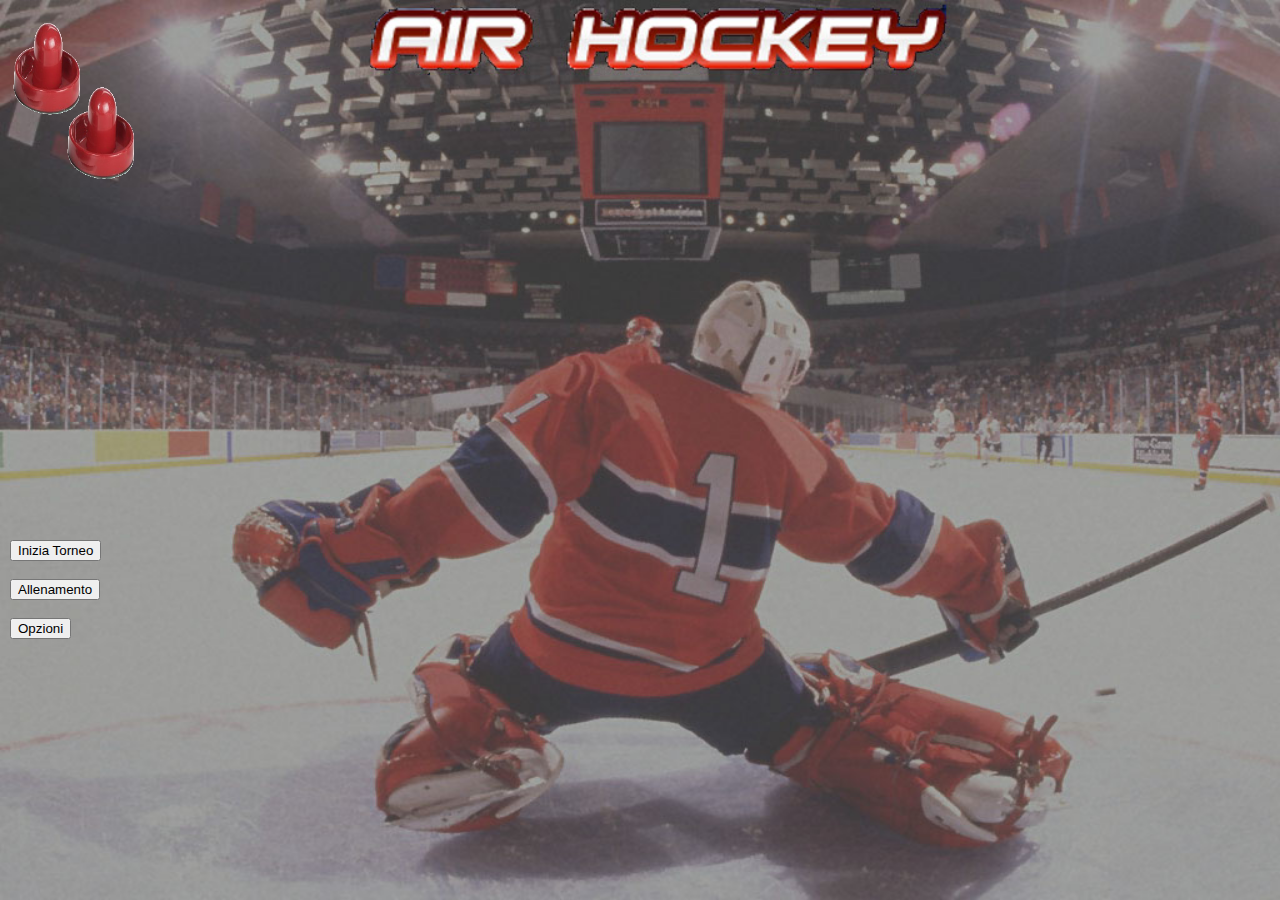
<file: index.html>
<!DOCTYPE HTML PUBLIC "-//W3C//DTD HTML 4.01//EN"
        "http://www.w3.org/TR/html4/strict.dtd">
<html>
<head>
<link rel="StyleSheet" href="CSS/main.css" type="text/css" media="screen">
<meta http-equiv="content-type" content="text/html; charset=ISO-8859-1">
<title>Air Hockey Menu</title>
<script type="text/javascript">
	var opt=0;
	function init(){
		if (contrJava('jsabilitato')) contrJava('jsabilitato').style.display = 'block';
		//prendo le opzioni se ci sono
		opt=location.search;
	}

function contrJava(id) { 
	return (document.getElementById)? document.getElementById(id) : document.all[id]; 
	}

window.onload = init; 
window.onresize=init;
</script>
</head>
	<body>
		<div id="jsabilitato">
			<!--Immagine di sfondo -->
			<img src="Immagini/wallF.jpg" id="sfondo" alt="wallf">  
			<img src="Immagini/airpaddle.png" id="paddle"  alt="airpaddle">  
	
	   		<!-- pulsanti -->
			<div id="OptionsMain">
			<button   onclick="location.href='AirH.html' + opt" >Inizia Torneo</button><br><br>
			<button   onclick="location.href='AirH.html?id=7'">Allenamento</button><br><br>
			<button   onclick="location.href='options.html'">Opzioni</button></div>

		</div>

   <!--in caso non sia presente javascript -->
   <noscript>
		<h2 style="text-align:center; color: red;">Javascript non attivato sul browser, attivarlo e riprovare!</h2>
		<h3 style="text-align:center; color: red;">(se si sta usando Internet Explorer controllare di aver acconsentito sulla barra sopra)</h3>
   </noscript>

	</body>
</html>
</file>
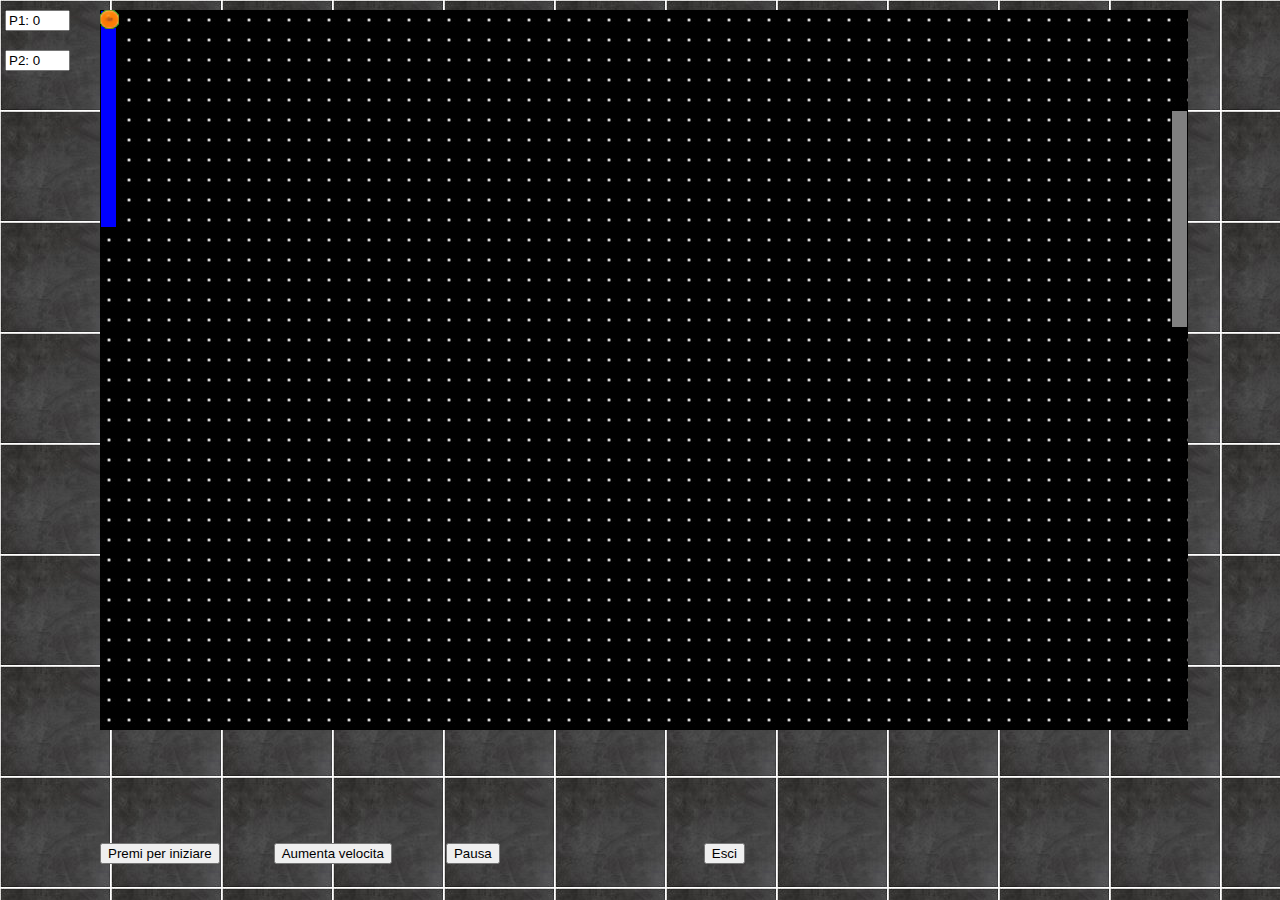
<file: AirH.html>
<!DOCTYPE HTML PUBLIC "-//W3C//DTD HTML 4.01//EN"
        "http://www.w3.org/TR/html4/strict.dtd">
<html>
<head>
<!-- file contenente gli stili -->
<link rel="StyleSheet" href="CSS/air.css" type="text/css" media="screen">
<meta http-equiv="content-type" content="text/html; charset=ISO-8859-1">
<title>Air Hockey</title>
<!-- file contenente il codice javascript -->
<script type="text/javascript" src="SCRIPT/air.js"></script>
</head>
<!--caricando il body preparo il disegno della pagina-->
<body    onload="javascript:init()" >

	<!--blocco del campo da gioco -->
	<div id="campog">
	<!--racchette -->
	<div id="rsinistra"></div>
	<div id="rdestra"></div>
	<!-- Dischetto -->	
	<img id="ball" alt="ball" src="Immagini/ball.PNG"></div>
	
	<!--Punteggi dei giocatori -->
	<p><input id = "P1Pun"  alt="P1Pun" type = "text" size = "5" readonly = "readonly"></p>
	<p><input id = "P2Pun"  alt="P2Pun" type = "text" size = "5" readonly = "readonly"></p>

	<!-- pulsanti -->
	<div id="pulsanti">
	<button  onclick="javascrit:start()">Premi per iniziare</button>
	<button  style="margin-left: 50px;" onclick="javascrit:aumenta();">Aumenta velocita</button>
	<button  style="margin-left: 50px;"onclick="javascrit:pause=1">Pausa</button>
	<button  style="margin-left: 200px;"onclick="location.href='index.html'">Esci</button> </div>
 	
	</body>
</html>
</file>
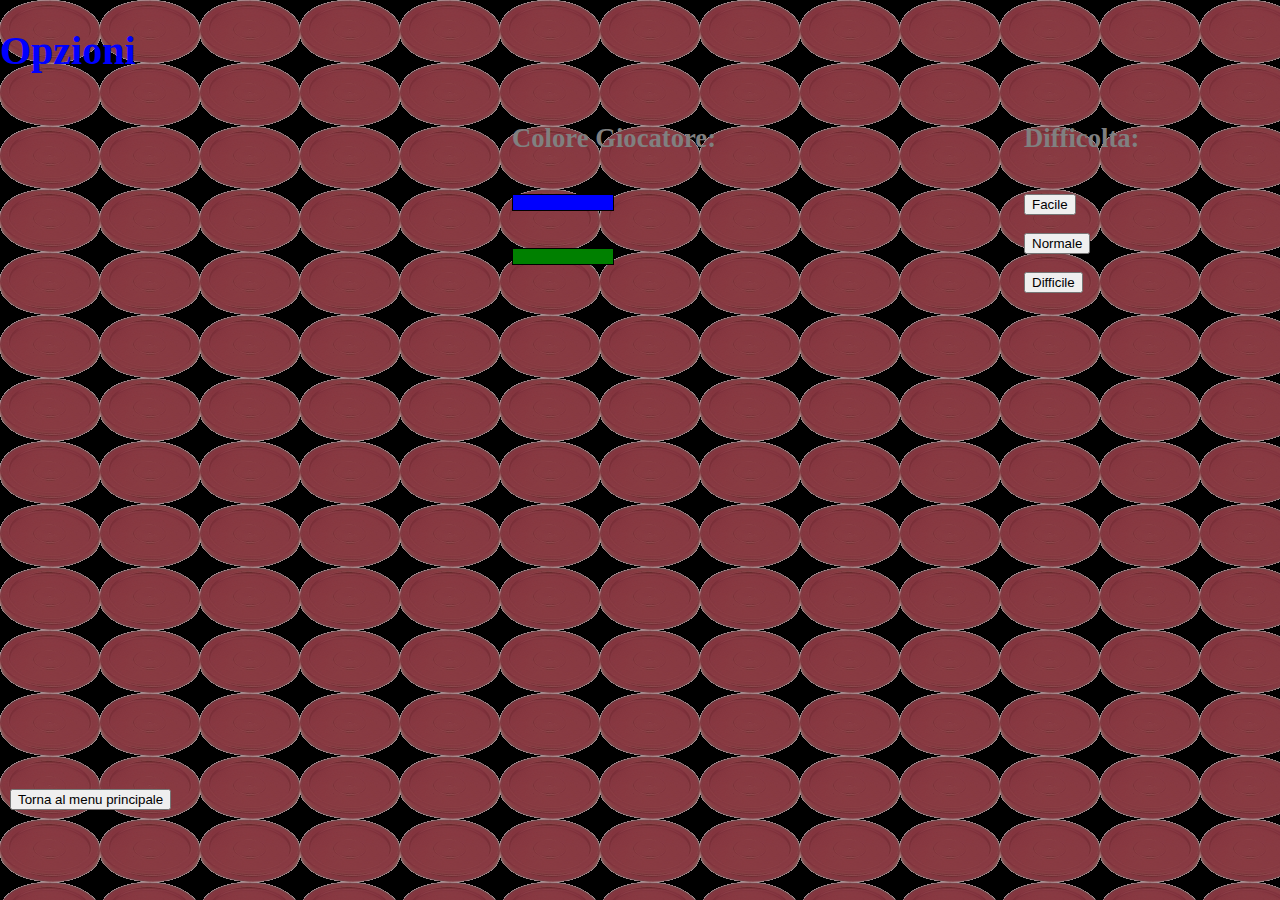
<file: options.html>
<!DOCTYPE HTML PUBLIC "-//W3C//DTD HTML 4.01//EN"
        "http://www.w3.org/TR/html4/strict.dtd">
<html>
<head>
<link rel="StyleSheet" href="CSS/main.css" type="text/css" media="screen">
<link rel="StyleSheet" href="CSS/options.css" type="text/css" media="screen">
<meta http-equiv="content-type" content="text/html; charset=ISO-8859-1">
<title>Opzioni</title>
<script type="text/javascript">

var lvldiff=0;
var color=0;

</script>
</head>

<body>
<h1>Opzioni</h1>

<!-- Pulsanti per le opzioni di colore -->
<div id="optionColor">
<h2>Colore Giocatore:</h2><br>
<div id="racchettab"  onclick="javascript:color=0; alert('Selezionata racchetta blu')"></div><br><br><br>
<div id="racchettag"  onclick="javascript: color=3; alert('Selezionata racchetta verde');"></div>
</div>

<!-- Pulsanti per le opzioni di difficoltà -->
<div id="optionDiff">
	<h2>Difficolta:</h2><br>
	<button   onclick="javascript:lvldiff=0">Facile</button><br><br>
	<button   onclick="javascript:lvldiff=1">Normale</button><br><br>
	<button   onclick="javascript:lvldiff=2">Difficile</button>
</div>

<!-- Pulsante per tornare all'indice -->
<p><button  ID="returMenu"  onclick="javascript: lvldiff+=color;location.href='index.html' + '?id=' + lvldiff;" >Torna al menu principale</button></p>


</body>
</html>
</file>
<file: CSS/main.css>
/*Foglio di stile principale
Comuni a index.html e winner.html */

html, body{  
        width: 100%;  
        height: 100%;  
        margin: 0;  
        padding: 0;  
        overflow: hidden; 

} 

/*per l'immagine a tutto schermo di sfondo*/
#sfondo{  
       position: absolute;  
       height:100%;  
       width: 100%;  
       margin: 0;  
       padding: 0;  
} 


/*Solo per index.html*/
/*L'immagine con le due racchettine*/
#paddle{
	position: absolute;
	top:10px;
	left:10px;
	height:20%;
	width:10%;
}
        
/*I pulsanti principali nel main*/
#OptionsMain{
	position: absolute;
	left: 10px;
	top: 60%;
}

/*Per la notifica della presenza o meno di javascript*/
#jsabilitato { display: none; }

/*Option.html
opzioni di difficolta
*/
#optionDiff{
	position: absolute;
	left: 80%;
}

/*Opzioni colore*/
#optionColor{
	position: absolute;
	left: 40%;
}

/*racchetta blu*/
#racchettab
{
position: absolute;
height: 15px;
width: 100px;
line-height:1px;
background:blue;
border:1px solid black;
}

/*racchetta verde*/
#racchettag
{
position: absolute;
height: 15px;
width: 100px;
line-height:1px;
background:green;
border:1px solid black;
}

/*tasto di ritorno all'indice*/
#returMenu{
	position: absolute;
	left: 10px;
	bottom: 10%;
}
</file>
<file: CSS/air.css>
/* Foglio di stile per Air hockey il gioco
Ridefinisco il body */
html, body{  
        width: 100%;  
        height: 100%;  
        margin: 0;  
        padding: 0;  
        overflow: hidden; 
	background-image: url('../Immagini/floor.jpg');

} 

/*il dischetto*/
#ball
{position: absolute;}

/*campo da gioco*/
#campog
{
	position: absolute;
	margin: 0px 0px 0px 0px;
	left: 100px;
	top: 10px;
	height: 80%;
	width: 85%;
	z-index: 2;
	background-image: url("../Immagini/buco.jpg");

} 

/*la racchetta sinistra*/
#rsinistra
{
	position: absolute;
	left: 102px;
	width: 15px;
	height: 30%;
	line-height:1px;
	background:blue;
	border:1px solid black;
	left: 0px;
}

/*e quella destra*/
#rdestra
{
	position: absolute;
	top: 100px;
	width: 15px;
	height: 30%;
	line-height:1px;
	background:red;
	border:1px solid black;
	right: 0px;
}

/*il tabellone del punteggio della cpu*/
#P2Pun{
	position: absolute;
	left: 5px;
	top: 50px;

}

/*e quello del giocatore*/
#P1Pun{
	position: absolute;
	left: 5px;
	top: 10px;

}

/*i tasti: start pausa  velocita ed uscita*/
#pulsanti{
	position: absolute;
	float: left;
	z-index: 1;
	left: 100px;
	bottom: 4%;
}
</file>
<file: CSS/options.css>
/*Pagina di stile specifica per option.html
ridefinisco il body
*/
html, body{  
        width: 100%;  
        height: 100%;  
        margin: 0;  
        padding: 0;  
        overflow: hidden;  
	background-image: url('../Immagini/opt.png');
	background-color: black;
    }  
/*h2*/
h2{
	color: grey;
	font-size: 20pt;
}

/*h1*/
h1{
	color: blue;
	font-size: 30pt;
	left: 20px;

}
</file>
